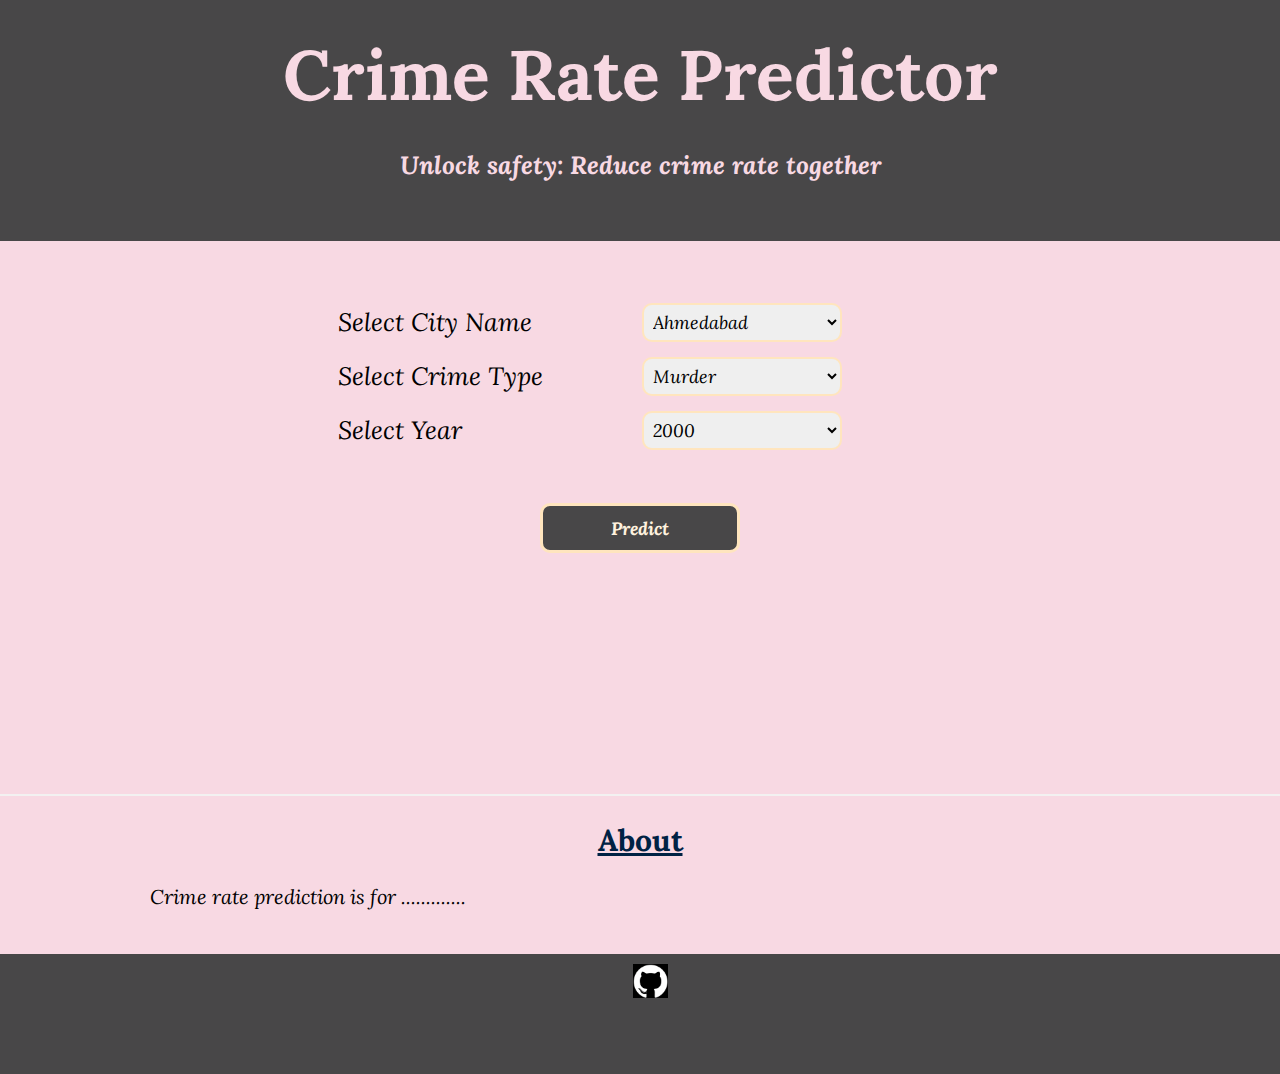
<file: index.html>
<!DOCTYPE html>
<html lang="en">
  <head>
    <meta charset="UTF-8" />
    <meta http-equiv="X-UA-Compatible" content="IE=edge" />
    <meta name="viewport" content="width=device-width, initial-scale=1.0" />
    <title>Crime Rate Prediction</title>

    <link rel="stylesheet" href="style.css" />
    <style>
      @import url("https://fonts.googleapis.com/css2?family=Lora:ital,wght@0,400;0,500;1,400;1,500&display=swap");
    </style>
  </head>

  <body>
    <header>
      <h1 class="title">Crime Rate Predictor</h1>
      <h2 class="tagline">Unlock safety: Reduce crime rate together</h2>
    </header>

    <section class="section1">
      <form action="/predict" method="POST">
        <table class="table1">
          <tr>
            <td class="label">
              <label>Select City Name</label>
            </td>
            <td class="sel">
              <select name="city">
                <option value="0">Ahmedabad</option>
                <option value="1">Bengaluru</option>
                <option value="2">Chennai</option>
                <option value="3">Coimbatore</option>
                <option value="4">Delhi</option>
                <option value="5">Ghaziabad</option>
                <option value="6">Hyderabad</option>
                <option value="7">Indore</option>
                <option value="8">Jaipur</option>
                <option value="9">Kanpur</option>
                <option value="10">Kochi</option>
                <option value="11">Kolkata</option>
                <option value="12">Kozhikode</option>
                <option value="13">Lucknow</option>
                <option value="14">Mumbai</option>
                <option value="15">Nagpur</option>
                <option value="16">Patna</option>
                <option value="17">Pune</option>
                <option value="18">Surat</option>
              </select>
            </td>
          </tr>

          <tr>
            <td class="label">
              <label>Select Crime Type</label>
            </td>
            <td class="sel">
              <select name="crime">
                <option value="9">Murder</option>
                <option value="8">Kidnapping</option>
                <option value="7">Economic Offences</option>
                <option value="6">Cyber Crimes</option>
                <option value="5">Crime against women</option>
                <option value="4">Crime against children</option>
                <option value="3">Crime against Senior Citizen</option>
                <option value="2">Crime against ST</option>
                <option value="1">Crime against SC</option>
                <option value="0">Crime Committed by Juveniles</option>
              </select>
            </td>
          </tr>

          <tr>
            <td class="label">
              <label>Select Year</label>
            </td>
            <td class="sel">
              <select name="year" id="year-dropdown"></select>
            </td>
          </tr>
        </table>

        <div class="button">
          <input type="submit" class="btn id="predict_button"" value="Predict" >
        </div>
      </form>
    </section>

    <section>
      <h2 id="about">About</h2>

      <p id="introduction">
        Crime rate prediction is for .............
        <br /><br />
      </p>
    </section>

    <footer>
      <div class="footer">
        <div id="github">
          <a href="" target="_blank">
            <img src="github.png" alt="GitHub" width="35" />
          </a>
        </div>
      </div>
    </footer>

    <script src="script.js"></script>
  </body>
</html>
</file>
<file: style.css>
body {
  margin: 0px;
  padding: 0px;
  font-family: "Lora", serif;
  background-color: #f8d9e3;
  color: black;
}

header {
  background-color: #484748;
  color: #f8d9e3;
  border-bottom: solid 3px;
}
.title {
  margin: 0px;
  padding-top: 30px;
  text-align: center;
  font-size: 70px;
}
.tagline {
  margin: 30px;
  padding-bottom: 30px;
  text-align: center;
  font-size: 25px;
  font-style: oblique;
}

.section1 {
  border-bottom: 2px solid rgb(243, 241, 241);
  min-height: 500px;
}

table.table1 {
  margin-top: 50px;
  margin-left: auto;
  margin-right: auto;
  font-size: 25px;
  font-style: oblique;
  font-weight: 400;
}

td.label {
  width: 300px;
  height: 50px;
}
td.sel {
  width: 300px;
  height: 50px;
}
select {
  padding: 5px;
  width: 200px;
  font-size: 18px;
  font-family: "Lora", serif;
  font-style: oblique;
  font-weight: 400;
  border: solid 2px #ffe5be;
  border-radius: 10px;
}

.button {
  margin: 25px;
  text-align: center;
  padding: 20px;
}
.btn {
  padding: 5px;
  width: 200px;
  height: 50px;
  font-size: 18px;
  font-family: "Lora", serif;
  font-style: oblique;
  font-weight: 900;
  background-color: #484748;
  color: #fff2df;
  border: 3px solid #ffe5be;
  border-radius: 10px;
}
.btn:hover {
  background-color: #f5a5d5;
  color: #484748;
  border: solid 2px #484748;
}

.prediction {
  padding-bottom: 50px;
  border-bottom: 2px solid;
}

table.table2 {
  margin-top: 50px;
  margin-left: auto;
  margin-right: auto;
}
tr.r1 {
  font-size: 20px;
  font-style: oblique;
  font-weight: 400;
}
tr.r2 {
  font-size: 20px;
  font-style: oblique;
  font-weight: 900;
}

table.table3 {
  margin-top: 50px;
  margin-left: auto;
  margin-right: auto;
  outline: 2px solid black;
}
td.result {
  width: 300px;
  height: 50px;
}
.button2 {
  text-align: center;
  margin-top: 45px;
}

#about {
  text-align: center;
  text-decoration: underline;
  font-size: 30px;
  color: #002244;
}
#introduction {
  padding-left: 150px;
  padding-right: 150px;
  font-size: 20px;
  font-style: oblique;
}

.footer {
  padding: 10px;
  height: 100px;
  display: flex;
  flex-wrap: wrap;
  justify-content: center;
  background-color: #484748;
  color: white;
}

#github {
  padding-left: 20px;
}
</file>
